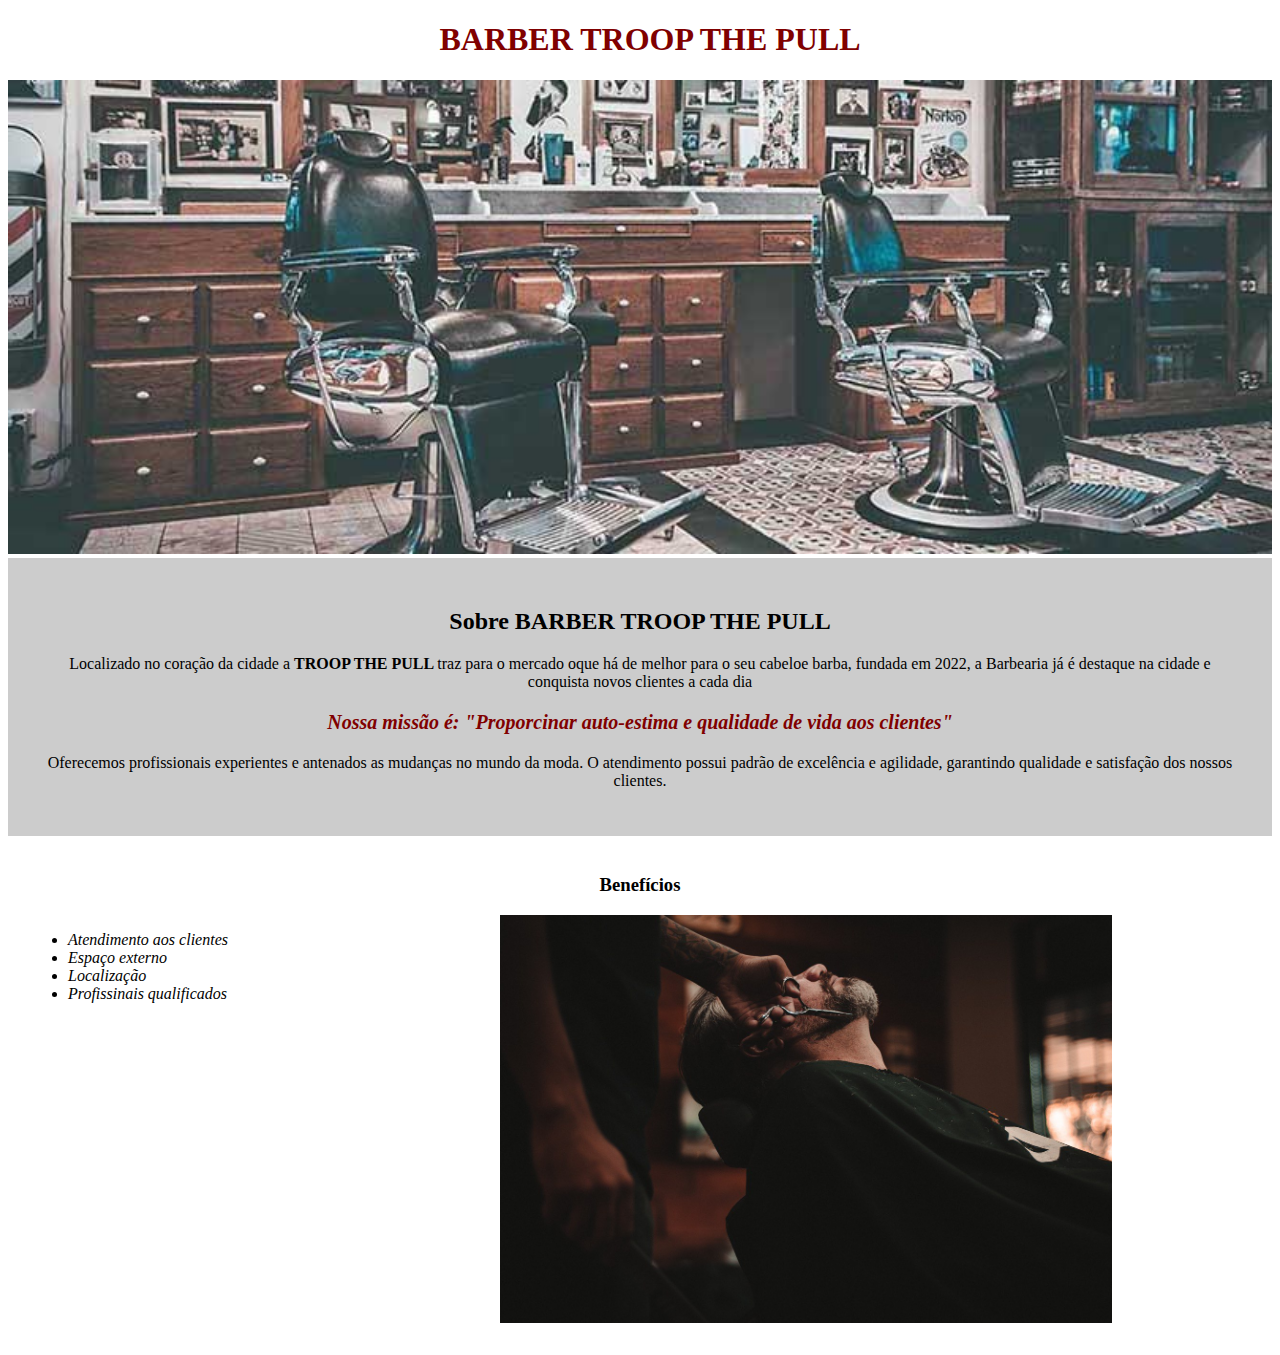
<file: index.html>
<!DOCTYPE html>
<html lang="pt-br">

    <head>
        <meta charset ="UTF-8">
        <title>BARBER</title>
        <link rel="stylesheet" href="style.css">
    </head>
    <body>
        <header>
            <h1 class="titulo-principal"> BARBER TROOP THE PULL</h1> 
        </header>
        <img id="banner" src="banner.jpg">
        <div class="principal">
            <h2 class="titulo-centralizado"> Sobre BARBER TROOP THE PULL </h2> 
            <p>Localizado no coração da cidade a <strong> TROOP THE PULL </strong> traz para o mercado oque há de melhor 
                para o seu cabeloe barba, fundada em 2022, a Barbearia já é destaque na cidade e conquista novos clientes a cada dia</p>
            
            <p id="missao"><em><strong> Nossa missão é: "Proporcinar auto-estima e qualidade de vida aos clientes"</strong></em></p>
            
            <p>Oferecemos profissionais experientes e antenados as mudanças no mundo da moda. O atendimento possui padrão 
                de excelência e agilidade, garantindo qualidade e satisfação dos nossos clientes.</p>
        </div>    
        <div class="beneficios">
            <h3 class="titulo-centralizado"> Benefícios </h3>
            <ul>
                <li class="itens">Atendimento aos clientes</li>
                <li class="itens">Espaço externo</li>
                <li class="itens">Localização</li>
                <li class="itens">Profissinais qualificados</li> 
            </ul>
            <img src="beneficios.jpg" class="imgbeneficios">
        </div>

    </body>
</html>
</file>
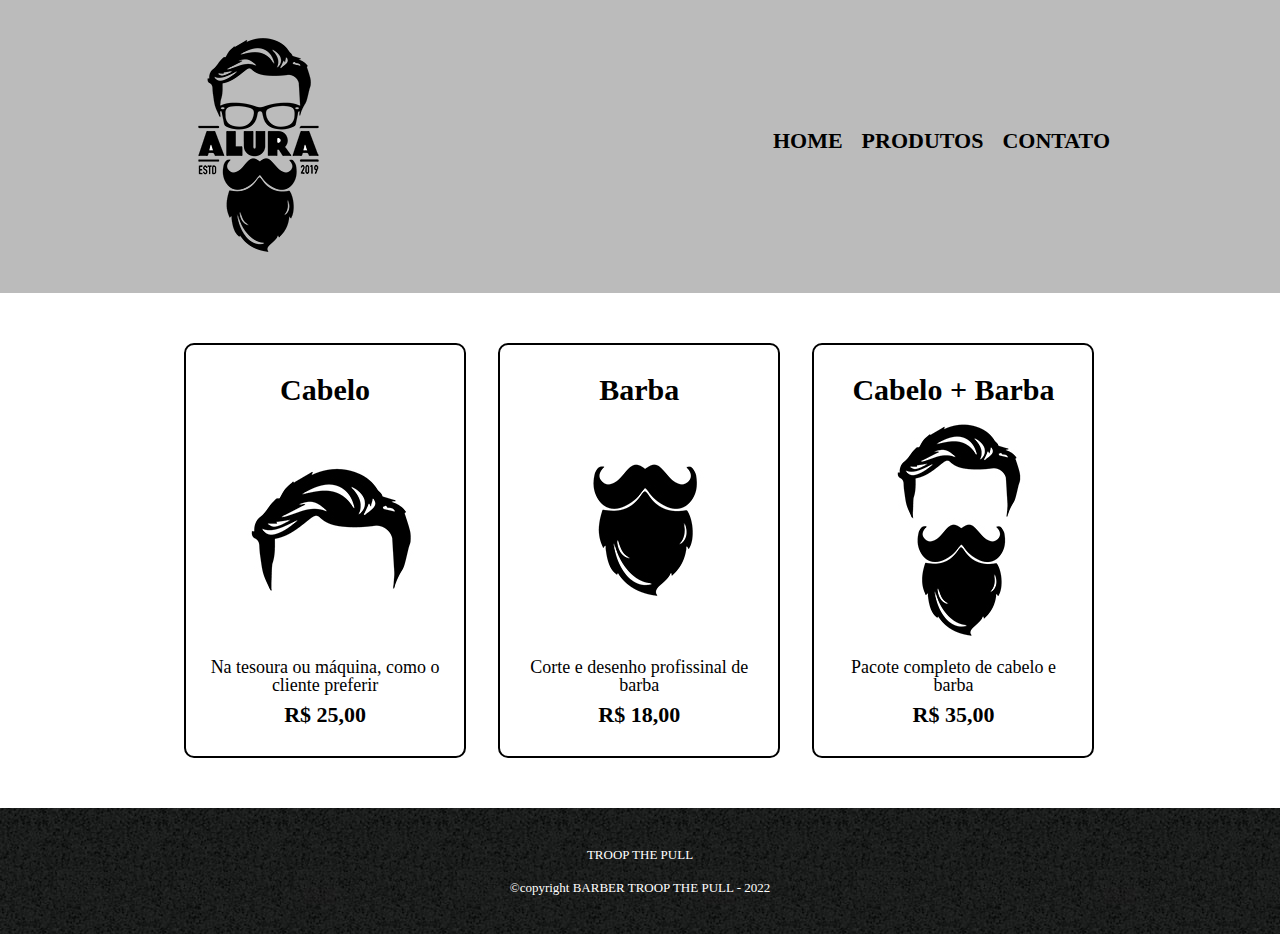
<file: produtos.html>
<!DOCTYPE html>
<html>
    <head>
        <meta charset="UTF-8">
        <title>Produtos - Barbearia Guissa</title>

        <link rel="stylesheet" href="reset.css/reset.css">
        <link rel="stylesheet" href="prudutos.css">
    </head>
    <body>
        <header>
            <div class="caixa">
                <h1><img src="logo.png"></h1>
                <nav>
                    <ul>
                        <li><a href="index.html">home</a></li>
                        <li><a href="produtos.html">produtos</a></li>
                        <li><a href="contato.html">contato</a></li>
                    </ul>
                    </nav>
                </div>
            </header>

        <main>
            <ul class="produtos">
                <li>
                    <h2>Cabelo</h2>
                    <img src="cabelo.jpg">
                    <p class="produto-descricao">Na tesoura ou máquina, como o cliente preferir</p>
                    <p class="produto-preco">R$ 25,00</p>
                </li>
                <li>
                    <h2>Barba</h2>
                    <img src="barba.jpg">
                    <p class="produto-descricao">Corte e desenho profissinal de barba</p>
                    <p class="produto-preco">R$ 18,00</p>
                </li>
                <li>
                    <h2>Cabelo + Barba</h2>
                    <img src="cabelo+barba.jpg">
                    <p class="produto-descricao">Pacote completo de cabelo e barba</p>
                    <p class="produto-preco">R$ 35,00</p>
                </li>
                </ul> 
        </main>

        <footer>
            <h3>TROOP THE PULL</h3>
            <p class="copyright">&copy;copyright BARBER TROOP THE PULL - 2022</p>
        </footer>
    </body>
</html>
</file>
<file: style.css>
h1 {
    text-align: center;
    color: maroon;
}
#banner {
    width: 100%;
}
.principal {
    background: #cccccc;
    padding: 30px;
}
.titulo-principal {
    padding-left: 20px;
}
.titulo-centralizado {
    text-align: center; 
}
p {
    text-align: center;
   
}
#missao {
    font-size: 20px;
}
em strong {
    color: maroon;
}
.itens {
    font-style: italic;
}
.beneficios {
    background: white;
    padding: 20px;
}
ul{
    display: inline-block;
    vertical-align: top;
    width: 20%;
    margin-right: 15%;
}
.imgbeneficios {
    width: 50%;

}
</file>
<file: prudutos.css>
header {
    background: #bbbbbb;
    padding: 20px 0px;
}

.caixa {
    position: relative;
    width: 940px;
    margin: 0 auto;
}

nav {
    position: absolute;
    top: 110px;
    right: 0;
}
nav li {
    display: inline;
    margin: 0 0 0 15px;
}

nav a {
    text-transform: uppercase;
    color: #000000;
    font-weight: bold;
    font-size: 22px;
    text-decoration: none;
}

nav a:hover {
    color: #c78c19;
    text-decoration: underline;
}

.produtos {
    width: 940px;
    margin: 0px auto;
    padding: 50px 0px;
}
.produtos li {
    display: inline-block;
    text-align: center;
    width: 30%;
    vertical-align: top;
    margin: 0 1.5%;
    padding: 30px 20px;
    box-sizing: border-box;
    border: #000000 solid 2px;
    border-radius: 10px;
}

.produtos li:hover {
    border-color: #c78c19;
}

.produtos li:active {
    border-color: #088c19;
}

.produtos li:hover h2 {
    font-size: 34px;
}

.produtos h2 {
    font-size: 30px;
    font-weight: bold;
}

.produto-preco {
    font-size: 22px;
    font-weight: bold;
    margin: 10px 0 0;
}

.produto-descricao {
    font-size: 18px;
}

footer h3 {
    color: white;
    font-size: 13px;
}
    
footer {
    text-align: center;
    background: url("bg.jpg");
    padding: 40px 0px;
}

.copyright {
    color: white;
    font-size: 13px;
    margin: 20px 0 0;
}
</file>
